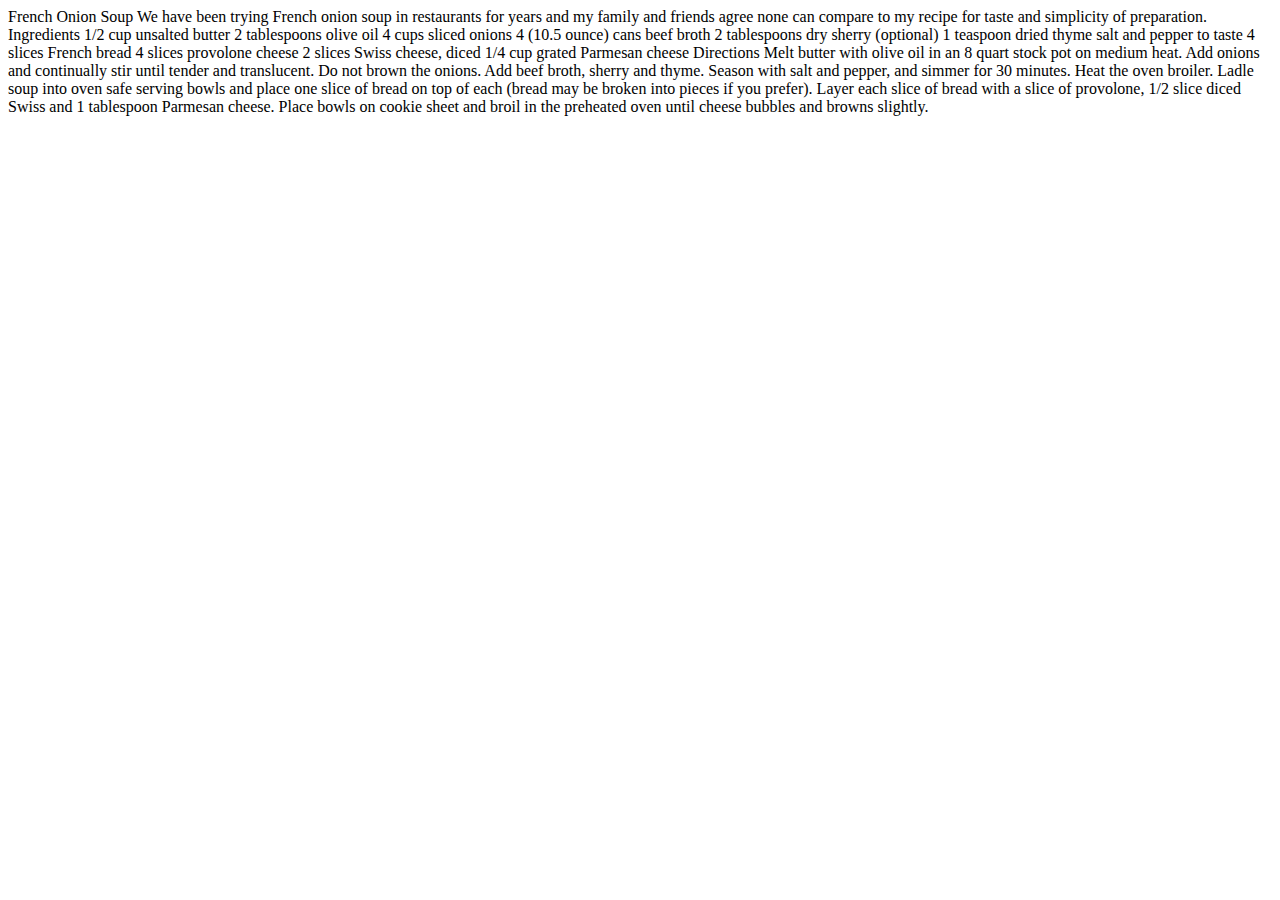
<file: french-soup/index.html>
<!DOCTYPE html>
<html lang="en">
  <head>
    <meta charset="UTF-8" />
    <meta name="viewport" content="width=device-width, initial-scale=1.0" />
    
    
    <title>French Onion Soup Recipe</title>
    <!-- don't forget to link your styles -->
  </head>
  <body>
    French Onion Soup We have been trying French onion soup in restaurants for years and my family and friends agree
    none can compare to my recipe for taste and simplicity of preparation. Ingredients 1/2 cup unsalted butter 2
    tablespoons olive oil 4 cups sliced onions 4 (10.5 ounce) cans beef broth 2 tablespoons dry sherry (optional) 1
    teaspoon dried thyme salt and pepper to taste 4 slices French bread 4 slices provolone cheese 2 slices Swiss cheese,
    diced 1/4 cup grated Parmesan cheese Directions Melt butter with olive oil in an 8 quart stock pot on medium heat.
    Add onions and continually stir until tender and translucent. Do not brown the onions. Add beef broth, sherry and
    thyme. Season with salt and pepper, and simmer for 30 minutes. Heat the oven broiler. Ladle soup into oven safe
    serving bowls and place one slice of bread on top of each (bread may be broken into pieces if you prefer). Layer
    each slice of bread with a slice of provolone, 1/2 slice diced Swiss and 1 tablespoon Parmesan cheese. Place bowls
    on cookie sheet and broil in the preheated oven until cheese bubbles and browns slightly.
  </body>
</html>
</file>
